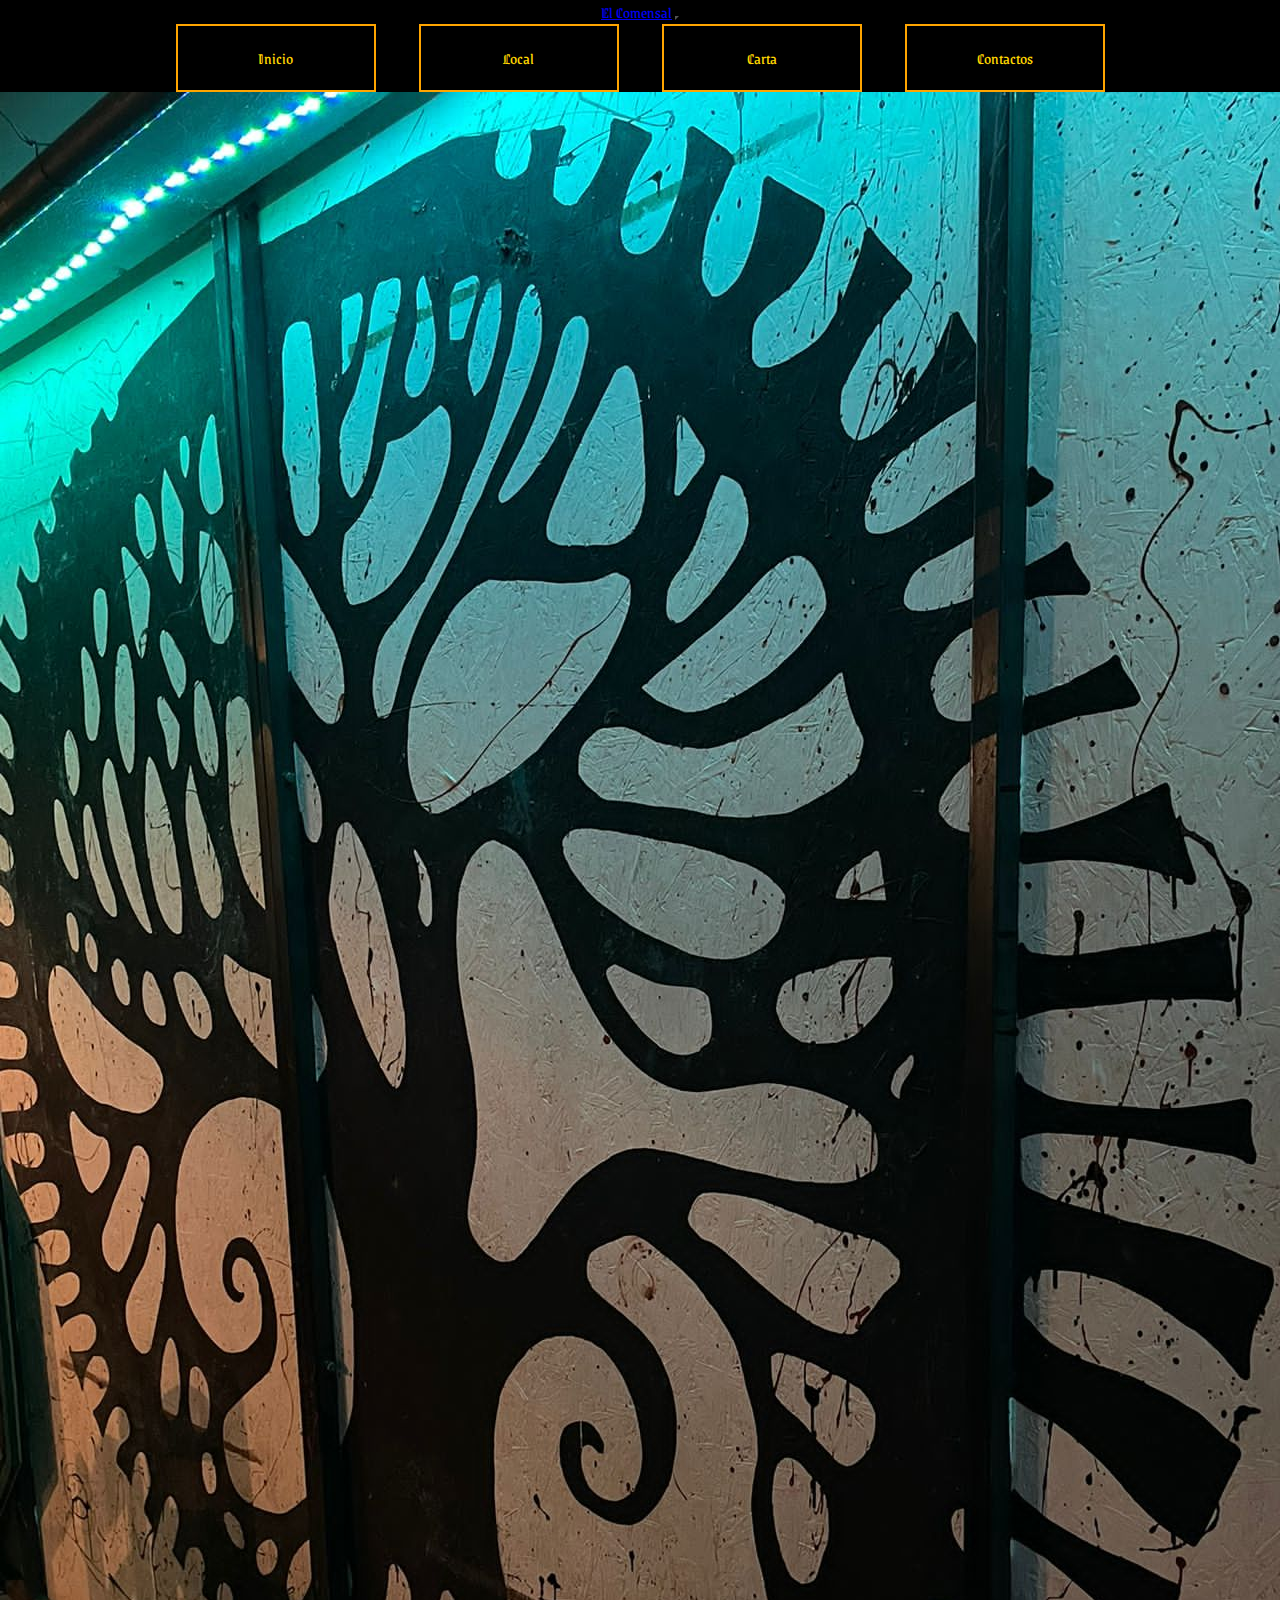
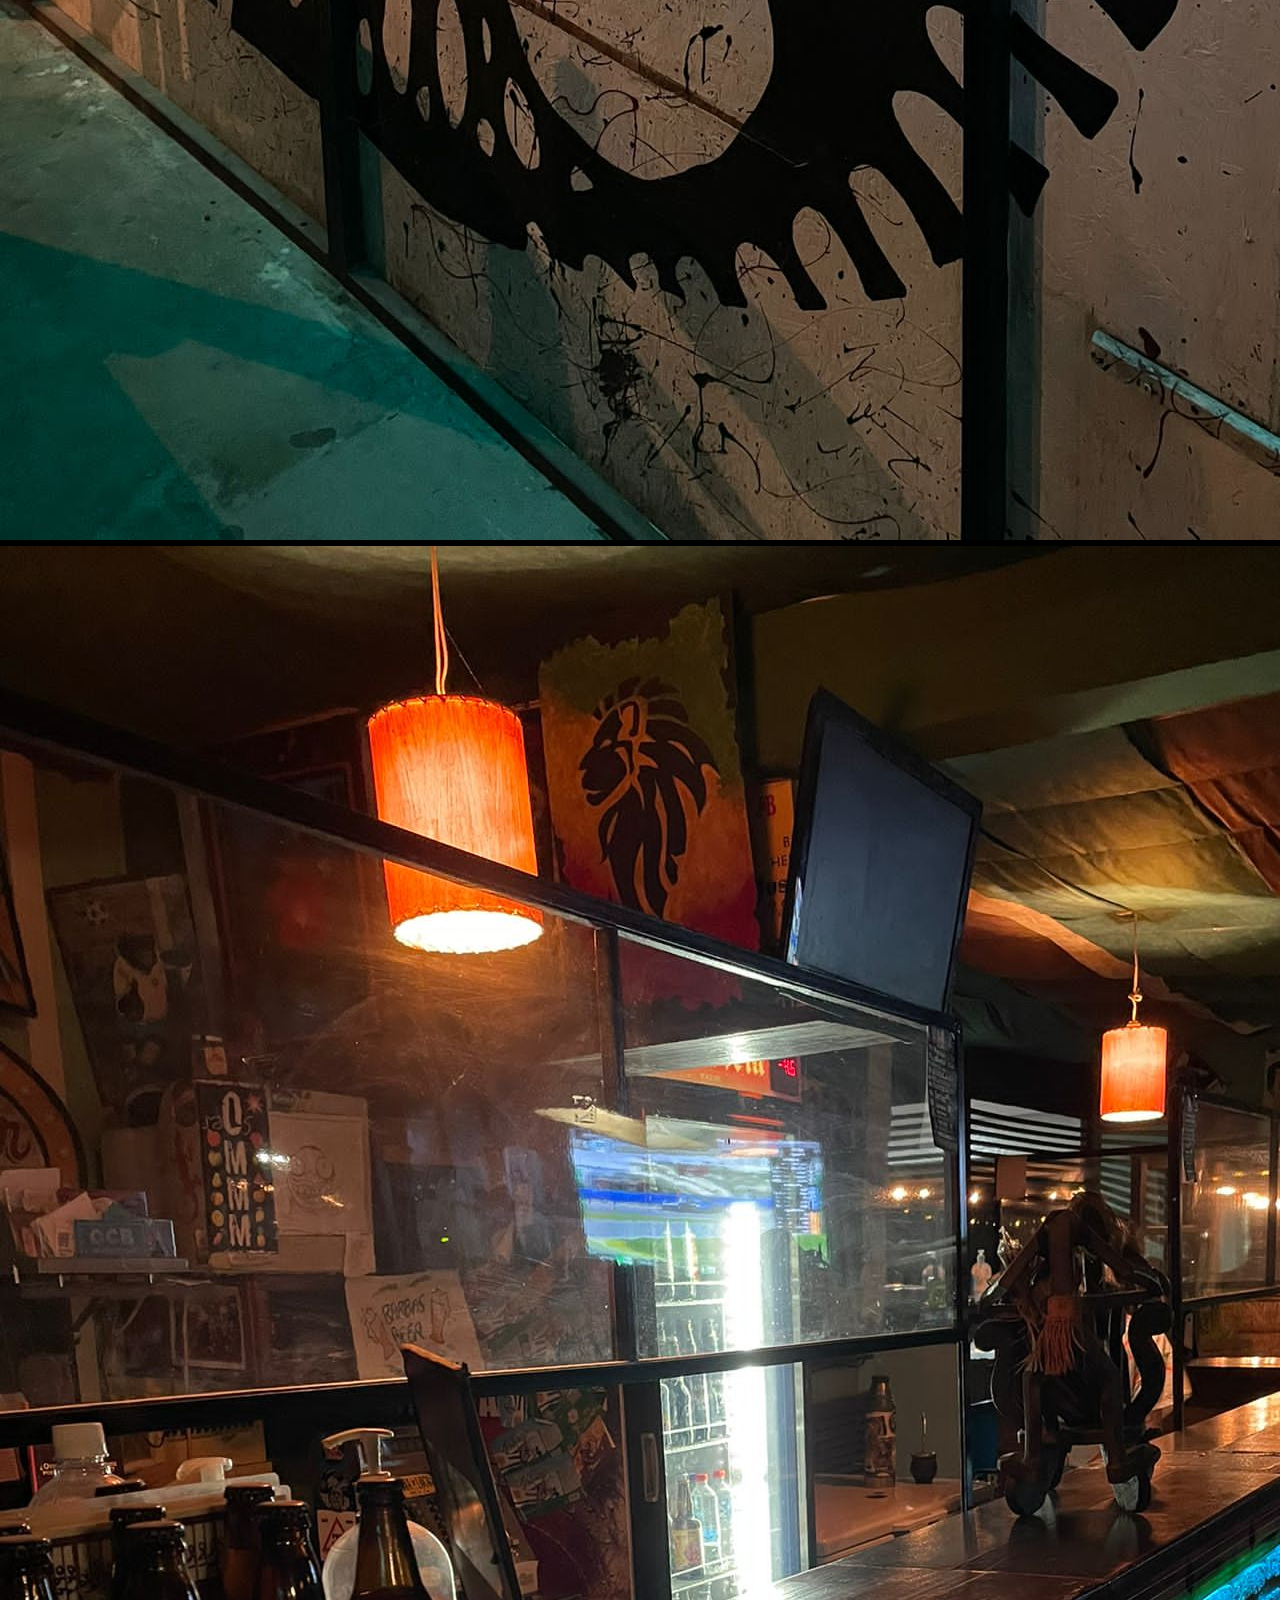
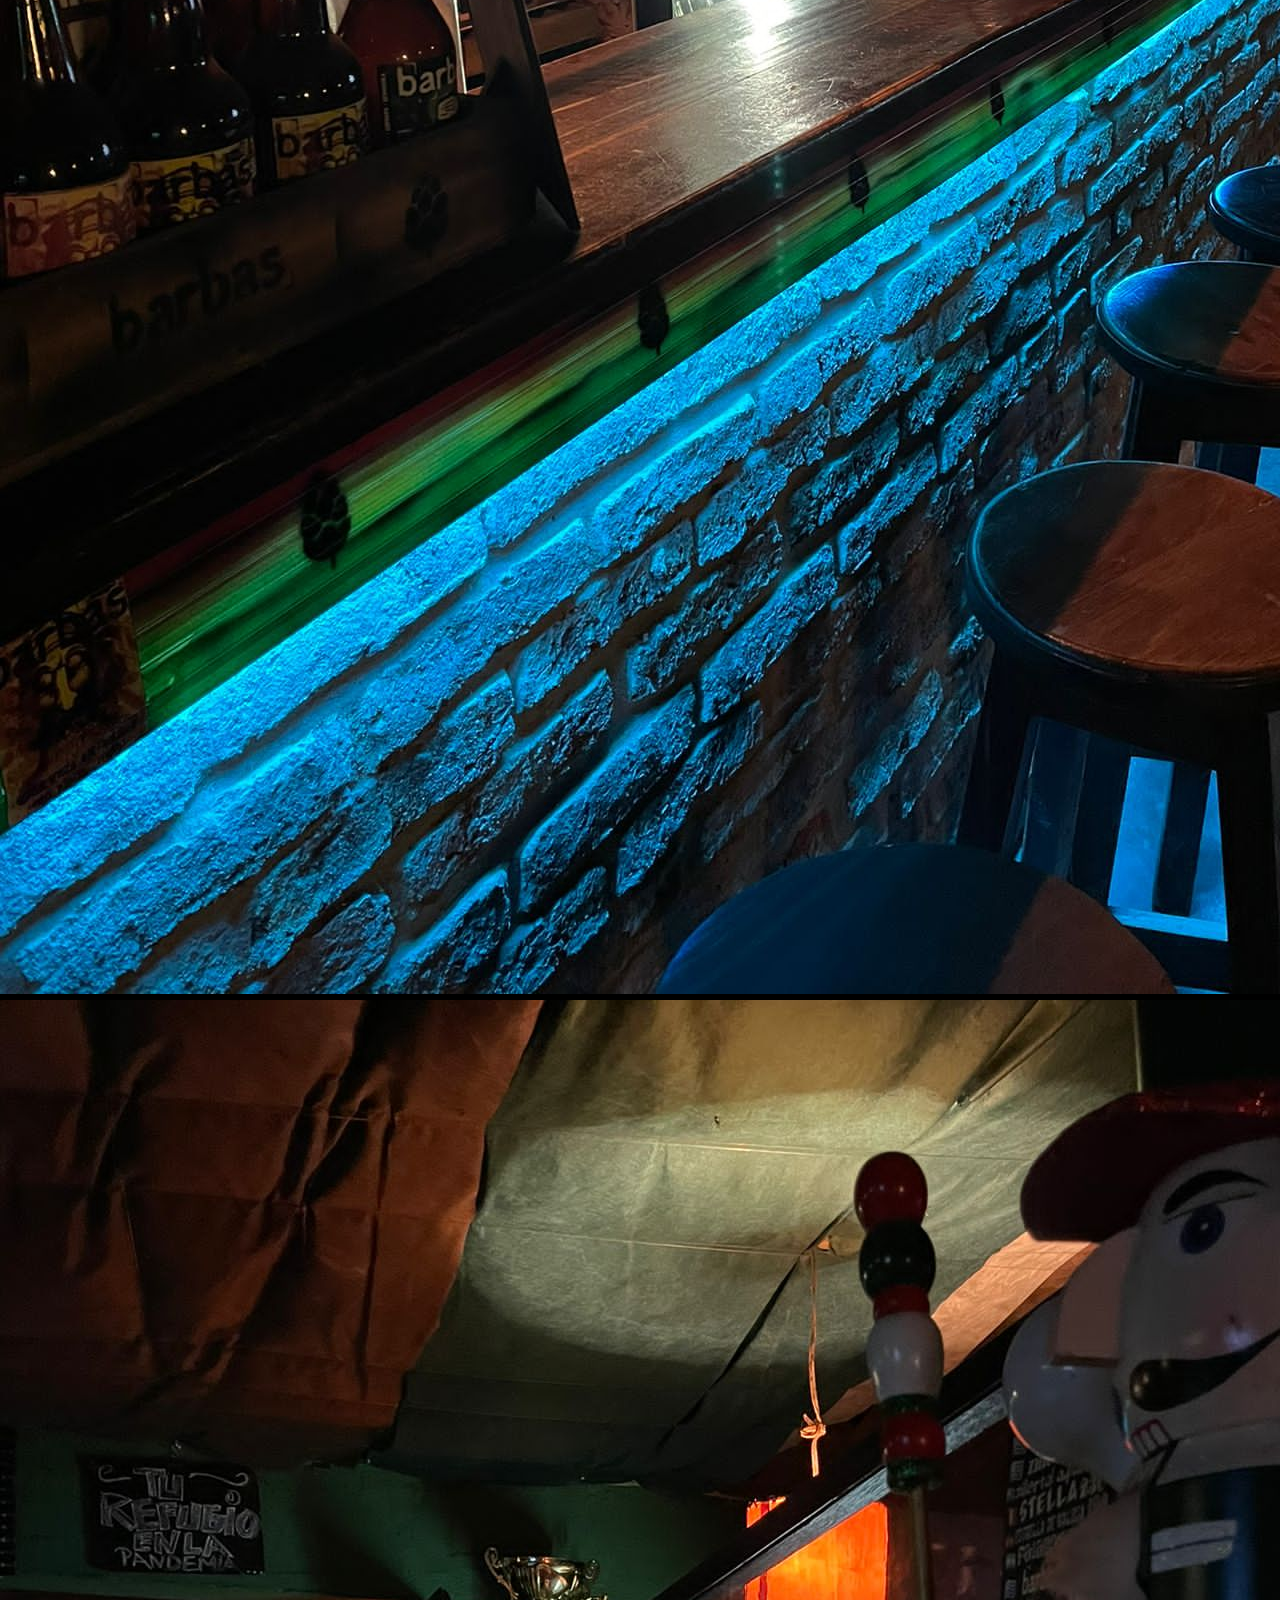
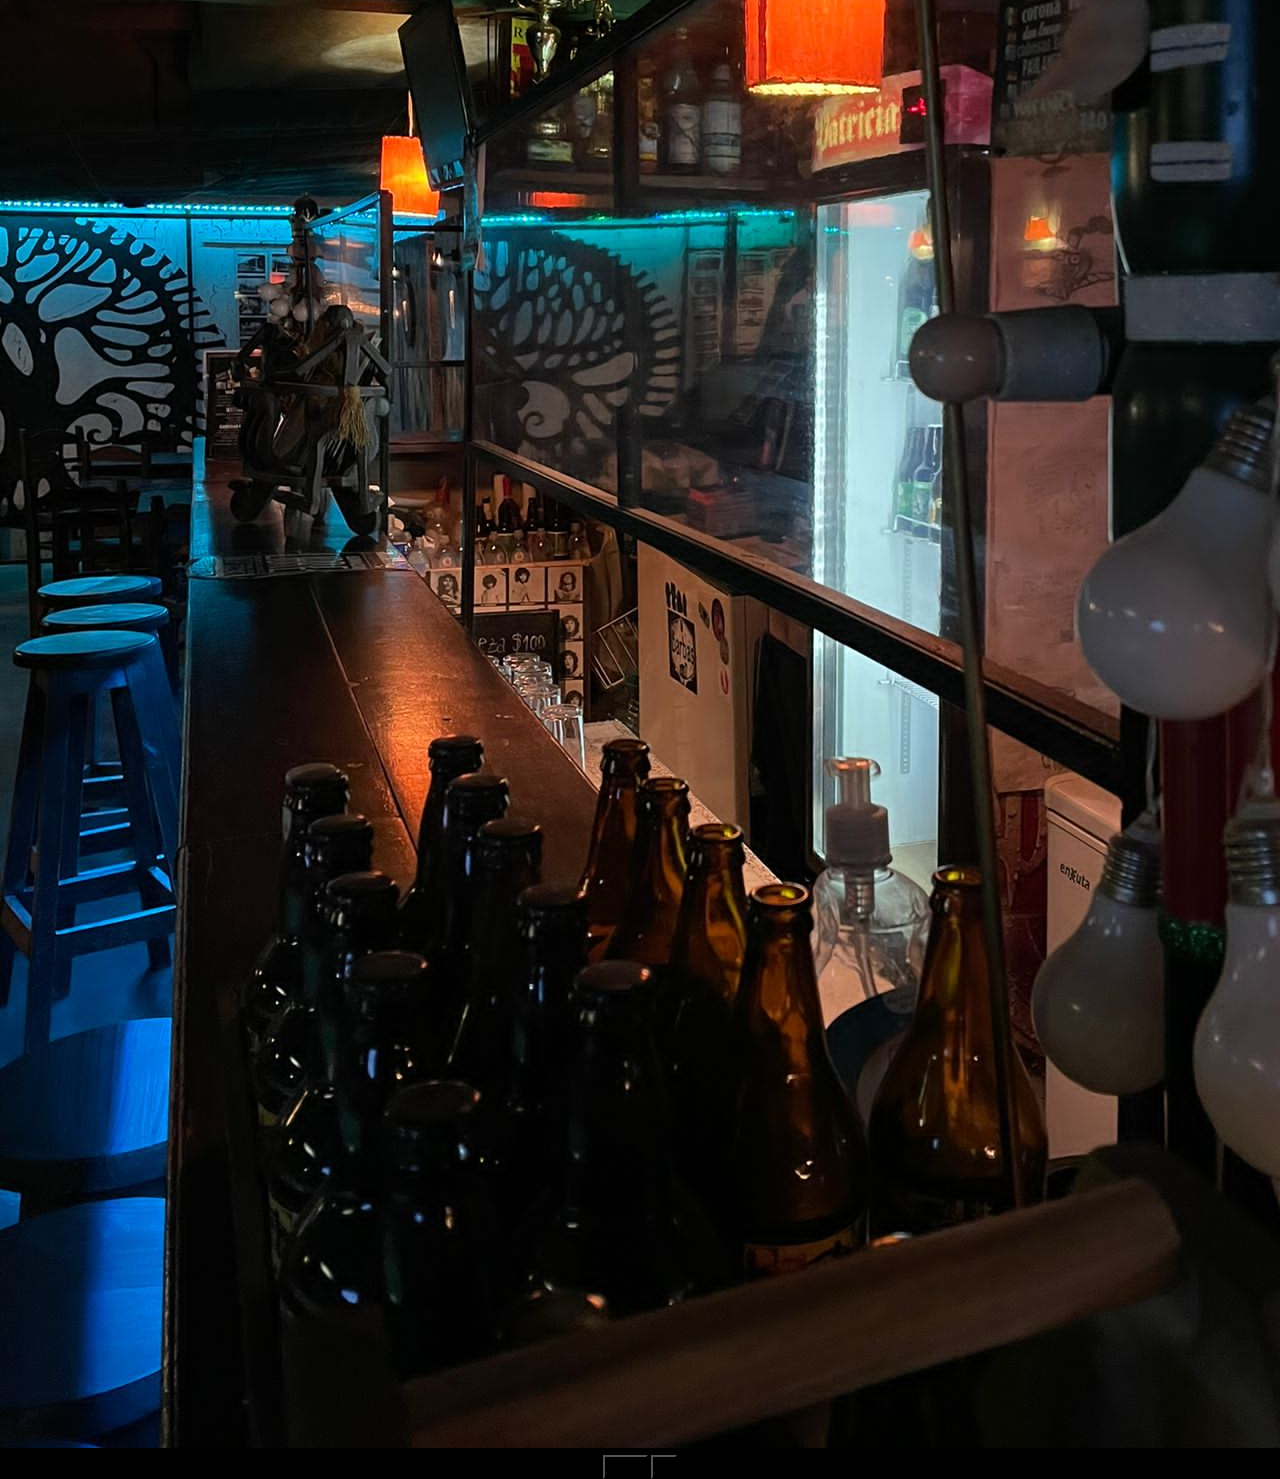
<file: index.html>
<!DOCTYPE html>
<html lang="en">
<head>
    <meta charset="UTF-8">
    <meta http-equiv="X-UA-Compatible" content="IE=edge">
    <meta name="viewport" content="width=device-width, initial-scale=1.0">
    <title>Comensal</title>
    
    <link rel="preconnect" href="https://fonts.googleapis.com">
    <link rel="preconnect" href="https://fonts.gstatic.com" crossorigin>
    <link href="https://fonts.googleapis.com/css2?family=Grenze+Gotisch:wght@300&display=swap" rel="stylesheet">
    <link rel="stylesheet" href="./css/Submenu.css">
    <!-- CSS only -->
    <!-- CSS only -->
<link href="https://cdn.jsdelivr.net/npm/bootstrap@5.2.0-beta1/dist/css/bootstrap.min.css" rel="stylesheet" integrity="sha384-0evHe/X+R7YkIZDRvuzKMRqM+OrBnVFBL6DOitfPri4tjfHxaWutUpFmBp4vmVor" crossorigin="anonymous">
</head>
<body>
    
  <nav class="navbar navbar-expand-lg bg-dark navbar-dark bg-dark ">
    <div class="container-fluid">
      <a class="navbar-brand" href="#">El Comensal</a>
      <button class="navbar-toggler" type="button" data-bs-toggle="collapse" data-bs-target="#navbarSupportedContent" aria-controls="navbarSupportedContent" aria-expanded="false" aria-label="Toggle navigation">
        <span class="navbar-toggler-icon"></span>
      </button>
      <div class="collapse navbar-collapse" id="navbarSupportedContent">
        <ul class="navbar-nav me-auto mb-2 mb-lg-0">
          <li class="nav-item">
            <a class="nav-link active" aria-current="page" href="#">Inicio</a>
          </li>
          <li class="nav-item">
            <a class="nav-link" href="./html/Local.html">Local</a>
          </li>
          <li class="nav-item dropdown">
            <a class="nav-link dropdown-toggle" href="./html/Carta.html" id="navbarDropdown" role="button" data-bs-toggle="dropdown" aria-expanded="false">
              Carta
            </a>
            <ul class="dropdown-menu" aria-labelledby="navbarDropdown">
              <li><a class="dropdown-item" href="./html/Platos.html">Comidas</a></li>
              <li><a class="dropdown-item" href="./html/Bebidas.html">Bebidas</a></li>
            </ul>
          </li>
          <li class="nav-item">
            <a class="nav-link" href="./html/Contactos.html">Contactos</a>
          </li>
          
        </ul>
        
      </div>
    </div>
  </nav>  

  <div id="carouselExampleControls" class="carousel slide" data-bs-ride="carousel">
    <div class="carousel-inner">
      <div class="carousel-item active">
        <img src="./html/img/local 1.jpeg" class="d-block w-25" alt="...">
      </div>
      <div class="carousel-item">
        <img src="./html/img/local 2.jpeg" class="d-block w-25" alt="...">
      </div>
      <div class="carousel-item">
        <img src="./html/img/local 3.jpeg" class="d-block w-25" alt="...">
      </div>
    </div>
    <button class="carousel-control-prev" type="button" data-bs-target="#carouselExampleControls" data-bs-slide="prev">
      <span class="carousel-control-prev-icon" aria-hidden="true"></span>
      <span class="visually-hidden">Previous</span>
    </button>
    <button class="carousel-control-next" type="button" data-bs-target="#carouselExampleControls" data-bs-slide="next">
      <span class="carousel-control-next-icon" aria-hidden="true"></span>
      <span class="visually-hidden">Next</span>
    </button>
  </div>
  
        
<!-- JavaScript Bundle with Popper -->
<script src="https://cdn.jsdelivr.net/npm/bootstrap@5.2.0-beta1/dist/js/bootstrap.bundle.min.js" integrity="sha384-pprn3073KE6tl6bjs2QrFaJGz5/SUsLqktiwsUTF55Jfv3qYSDhgCecCxMW52nD2" crossorigin="anonymous"></script>
</body>
</html>
</file>
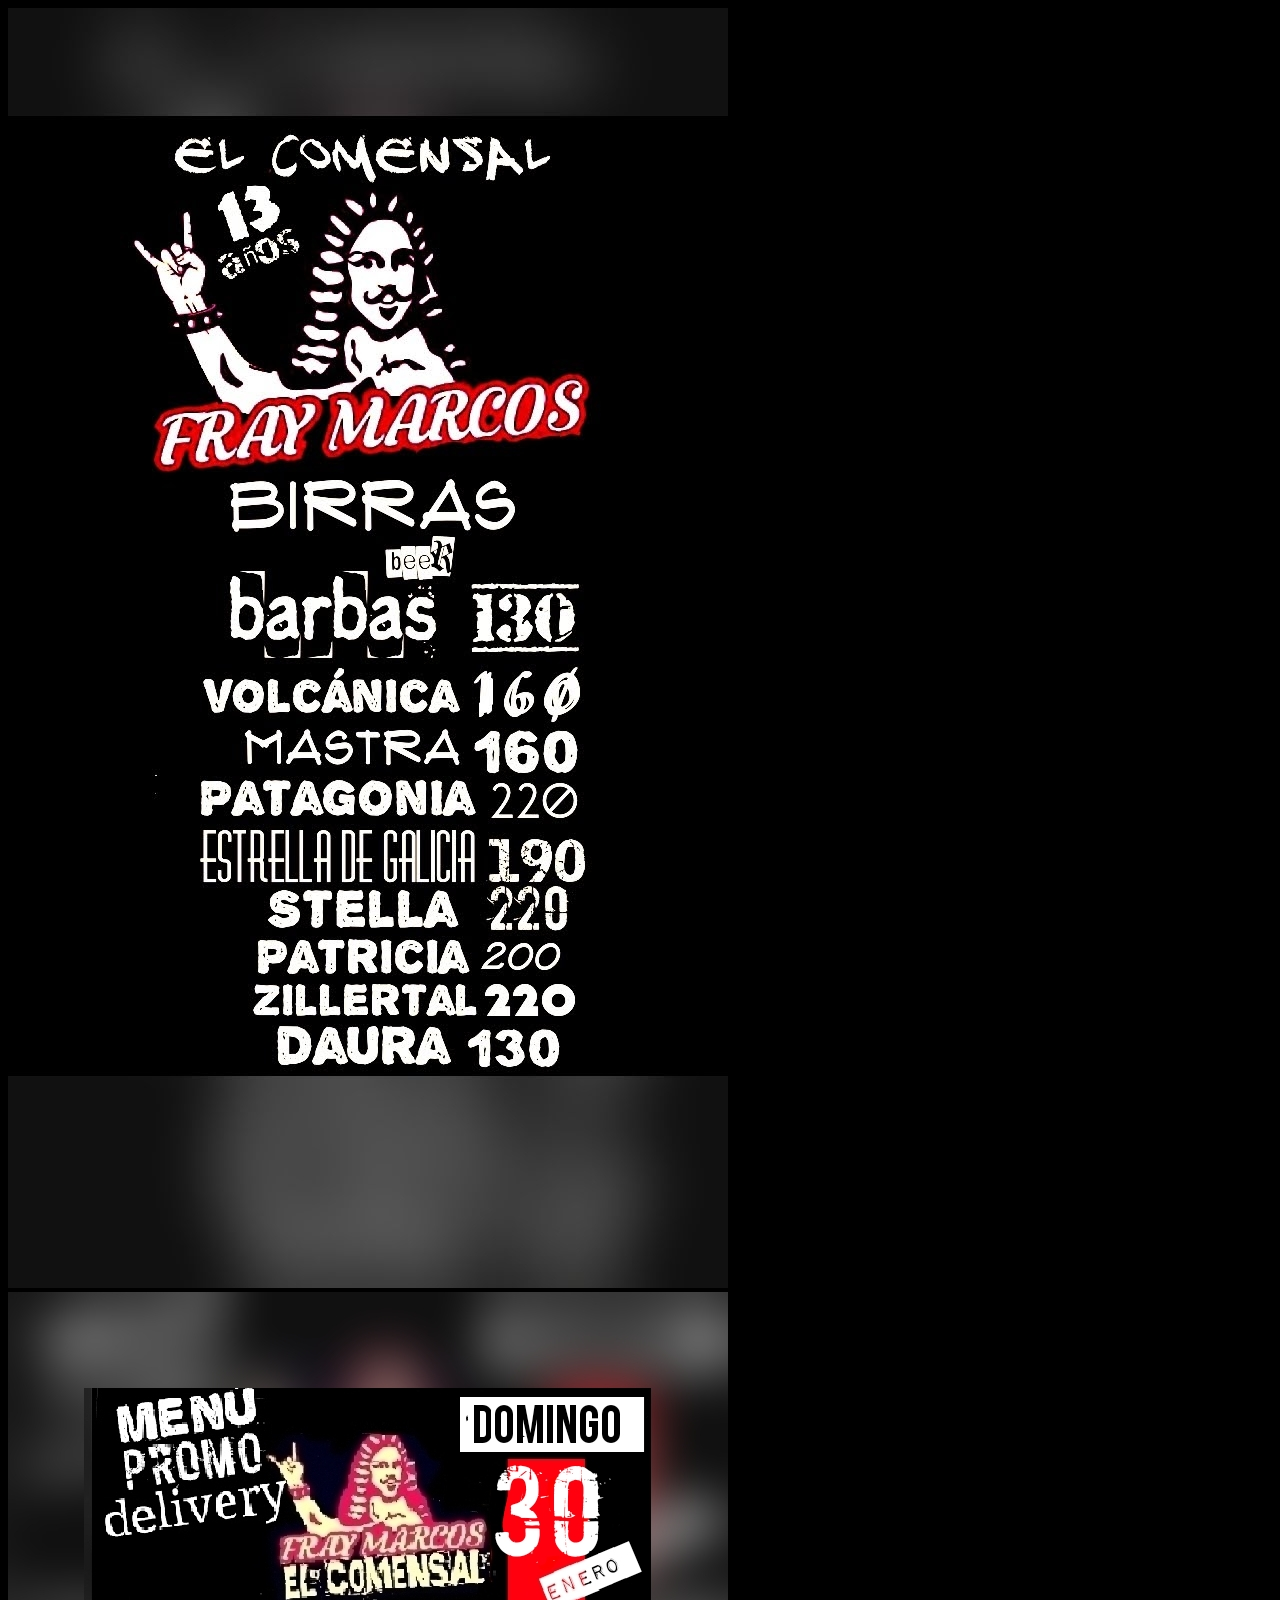
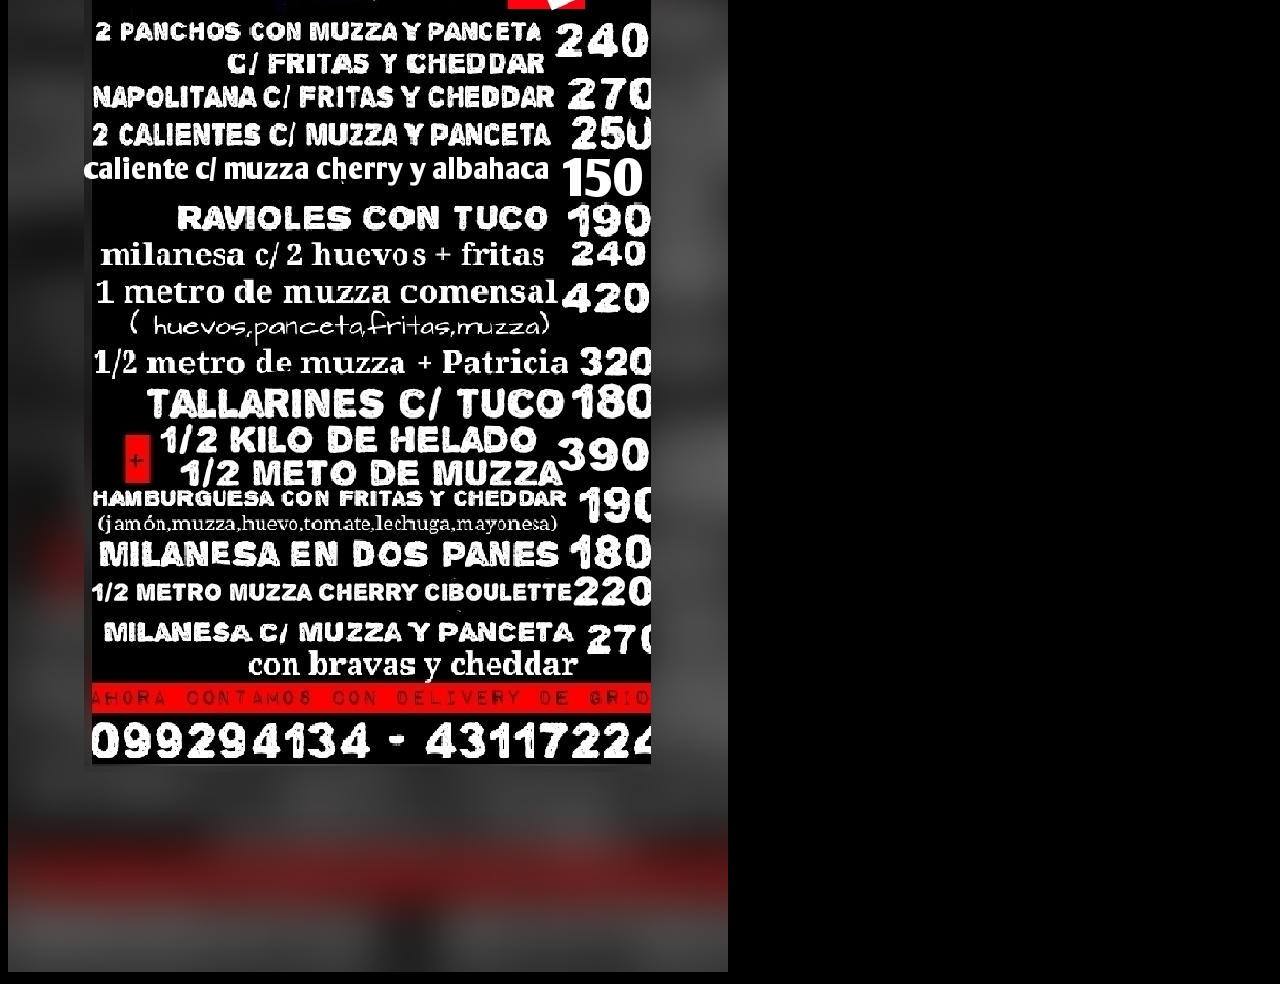
<file: html/Carta.html>
<!DOCTYPE html>
<html lang="en">
<head>
    <meta charset="UTF-8">
    <meta http-equiv="X-UA-Compatible" content="IE=edge">
    <meta name="viewport" content="width=device-width, initial-scale=1.0">
    <title>Carta</title>
    <link rel="stylesheet" href="./carta.css">

</head>
<body>

        <img src="./img/WhatsApp Image 2022-05-06 at 8.56.05 PM (2).jpeg" alt="">
        <img src="./img/WhatsApp Image 2022-05-06 at 8.56.03 PM.jpeg" alt="">
        
        

</body>
</html>
</file>
<file: css/Submenu.css>
*  {
    margin: 0;
    padding: 0;
    font-family: 'Grenze Gotisch', cursive;
    box-sizing: border-box;
    background-color: black;
    text-align: center
}
header {
    padding: 10px 50px;
}
ul li {
    list-style: none;
    display: inline-flex;
    position: relative;
}
ul li a {
    padding: 20px 40px;
    margin: 0 20px;
    text-decoration: none;
    border: 2.5px solid orange;
    color: gold;
    display: inline-block;
    min-width: 200px;
    text-align: center;
}
ul li a:hover {
    background: black;
    color: gold;
}
ul li ul {
    display: none;
    position: absolute;
    top: 40px;
    left: 0;
}
ul li:hover ul {
    display: block;
}
ul li ul li a {
    font-size: 15px;
    text-align: left;
}
ul li:hover ul {
    display: block;    
}



p {
    color: gold;
    padding: 50px;
    text-align: left;
}
aside {
    
    
}
</file>
<file: html/carta.css>
* {
    background-color: black;
}
</file>
